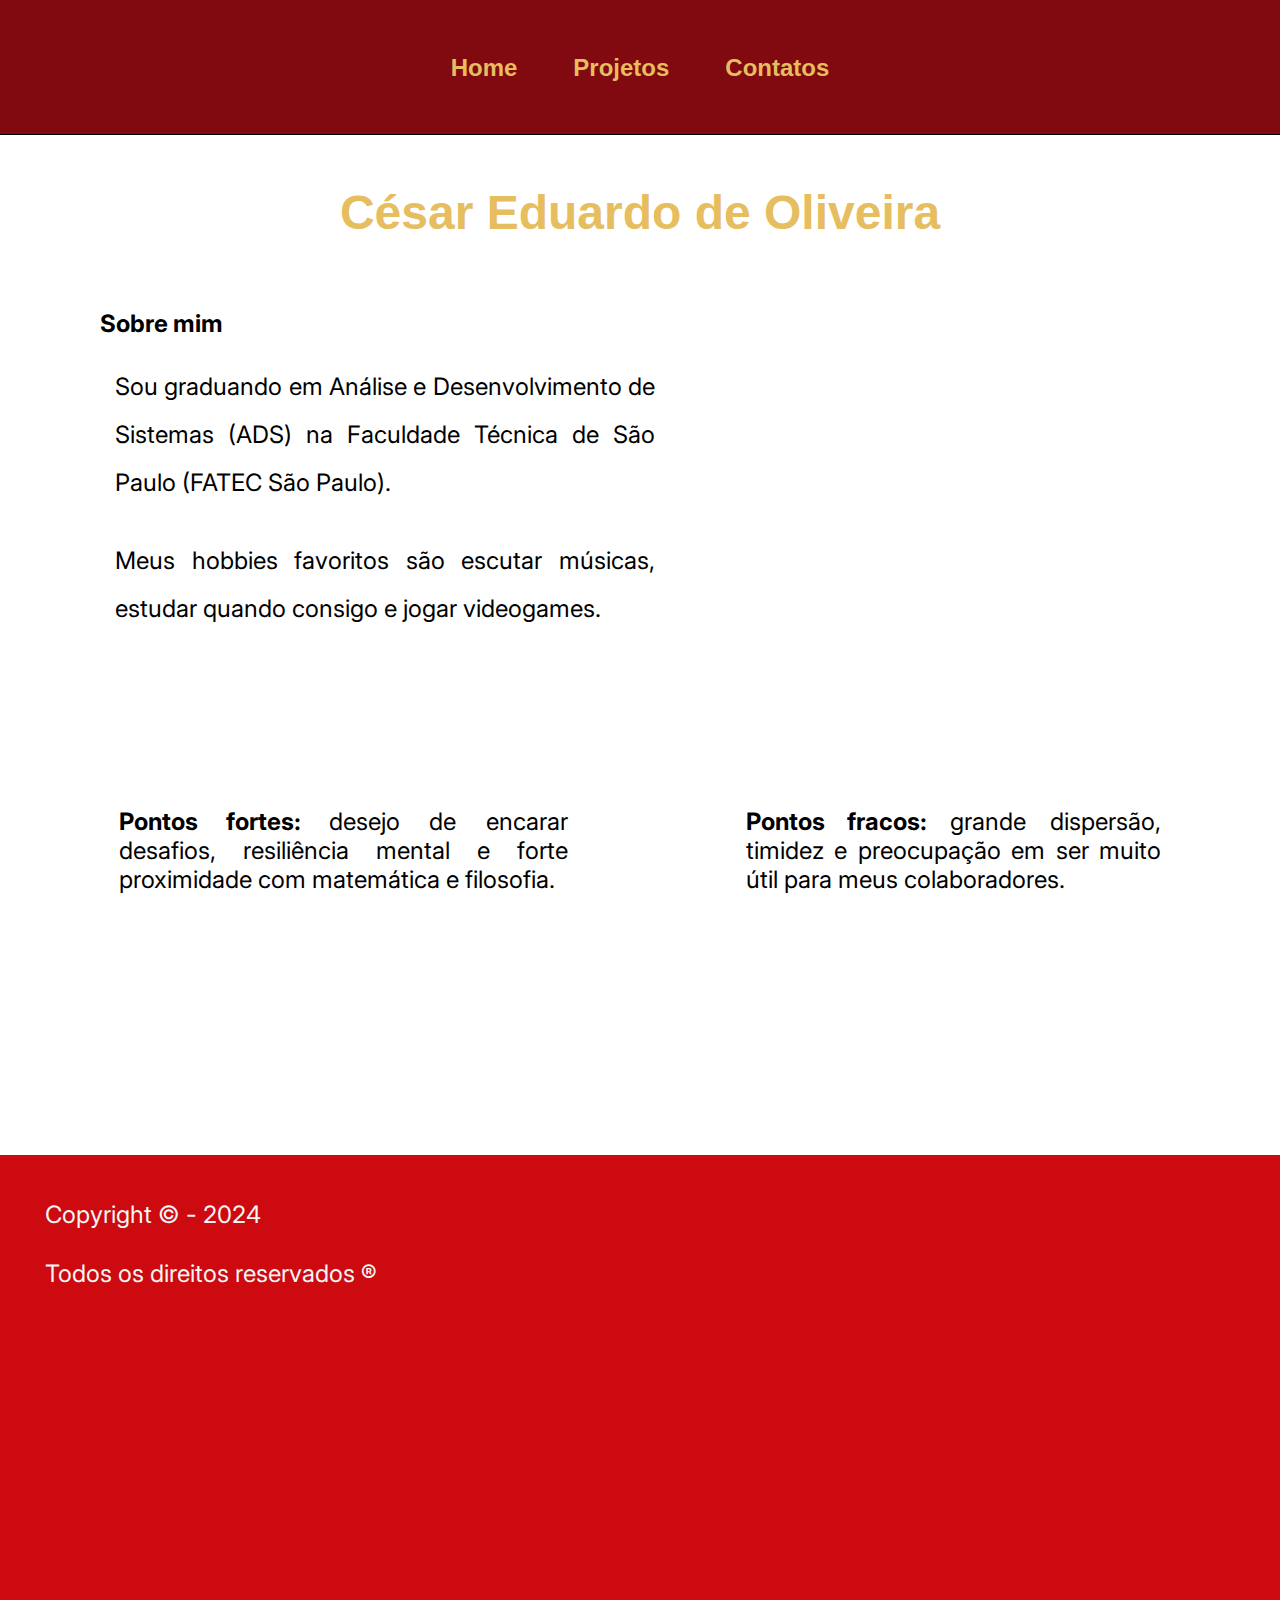
<file: portfolio-cesar/index.html>
<!DOCTYPE html>
<html lang="pt-br">

<head>
  <meta charset="UTF-8" />
  <meta name="viewport" content="width=device-width, initial-scale=1.0" />
  <title>Home do meu portifólio</title>

  <link rel="stylesheet" href="CSS/style.css" />
  <link rel="stylesheet" href="CSS/elements.css">
</head>

<body>
  <header>
    <nav>
      <a href="index.html">Home</a>
      <a href="HTML/projetos.html">Projetos</a>
      <a href="HTML/contatos.html">Contatos</a>
    </nav>

    <h1>César Eduardo de Oliveira</h1>
  </header>

  <main>
    <article>
      <div id="sobreMim">
        <h2>Sobre mim</h2>
        <p>
          Sou graduando em Análise e Desenvolvimento de Sistemas (ADS) na
          Faculdade Técnica de São Paulo (FATEC São Paulo).
        </p>

        <p>
          Meus hobbies favoritos são escutar músicas, estudar quando consigo e jogar videogames.
        </p>
      </div>

      <div id="pontos">
        <div id="ponto1">
          <p>
            <strong>Pontos fortes: </strong>desejo de encarar desafios, resiliência mental e forte proximidade com
            matemática e filosofia.
          </p>
        </div>
        <div id="ponto2">
          <p>
            <strong>Pontos fracos: </strong>grande dispersão, timidez e preocupação em ser muito útil para meus
            colaboradores.
          </p>
        </div>
      </div>

    <section>
    </section>
  </main>

  <footer>
      <p><small>Copyright &copy; - 2024</small></p>
      <p><small>Todos os direitos reservados &reg;</small></p>
  </footer>
</body>

</html>
</file>
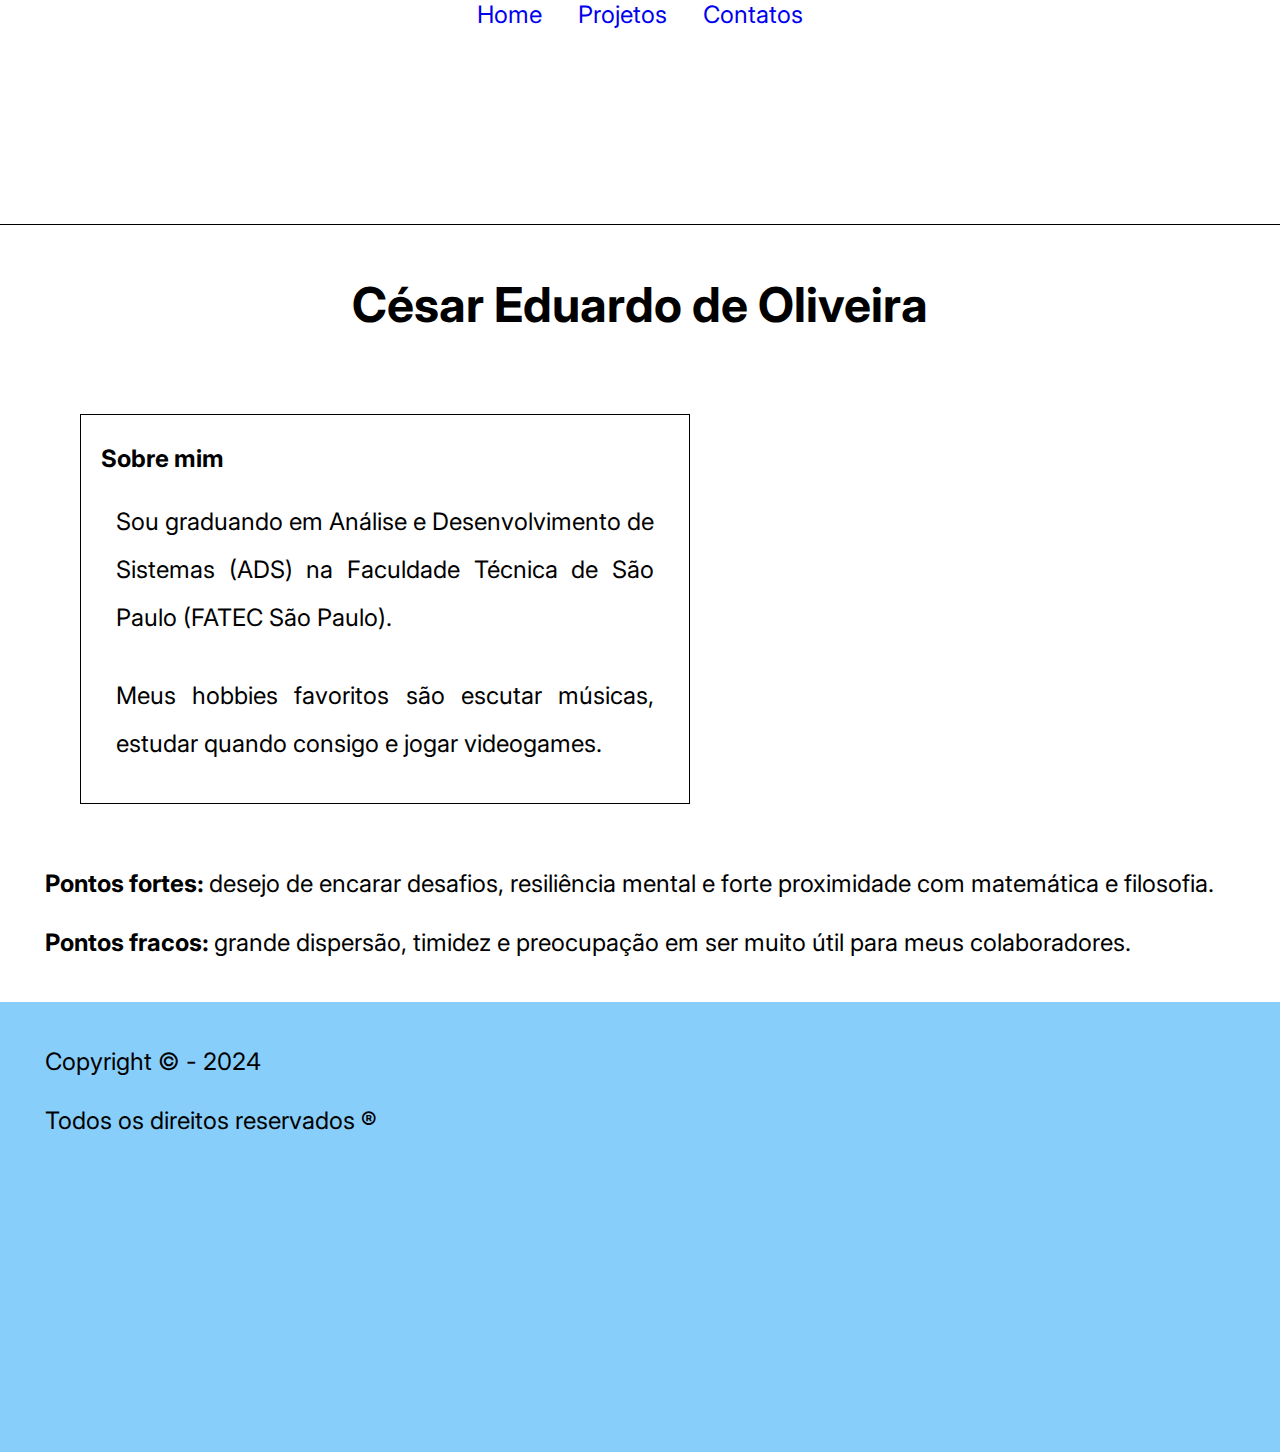
<file: portfolio-cesar/portifolio-cesar/index.html>
<!DOCTYPE html>
<html lang="pt-br">
  <head>
    <meta charset="UTF-8" />
    <meta name="viewport" content="width=device-width, initial-scale=1.0" />
    <title>Home do meu portifólio</title>

    <link rel="stylesheet" href="CSS/style.css" />
  </head>

  <body>
    <header>
      <nav>
        <a href="index.html">Home</a>
        <a href="HTML/projetos.html">Projetos</a>
        <a href="HTML/contatos.html">Contatos</a>
      </nav>

      <h1>César Eduardo de Oliveira</h1>
    </header>

    <main>
      <article>
        <div id="sobreMim">
          <h2>Sobre mim</h2>
          <p>
            Sou graduando em Análise e Desenvolvimento de Sistemas (ADS) na
            Faculdade Técnica de São Paulo (FATEC São Paulo).
          </p>

          <p>
            Meus hobbies favoritos são escutar músicas, estudar quando consigo e jogar videogames.
          </p>
        </div>

        <p>
            <strong>Pontos fortes: </strong>desejo de encarar desafios, resiliência mental e forte proximidade com matemática e filosofia.
        </p>

        <p>
            <strong>Pontos fracos: </strong>grande dispersão, timidez e preocupação em ser muito útil para meus colaboradores.
        </p>
      </article>

      <section></section>
    </main>

    <footer>
      <p><small>Copyright &copy; - 2024</small></p>
      <p><small>Todos os direitos reservados &reg;</small></p>
    </footer>
  </body>
</html>
</file>
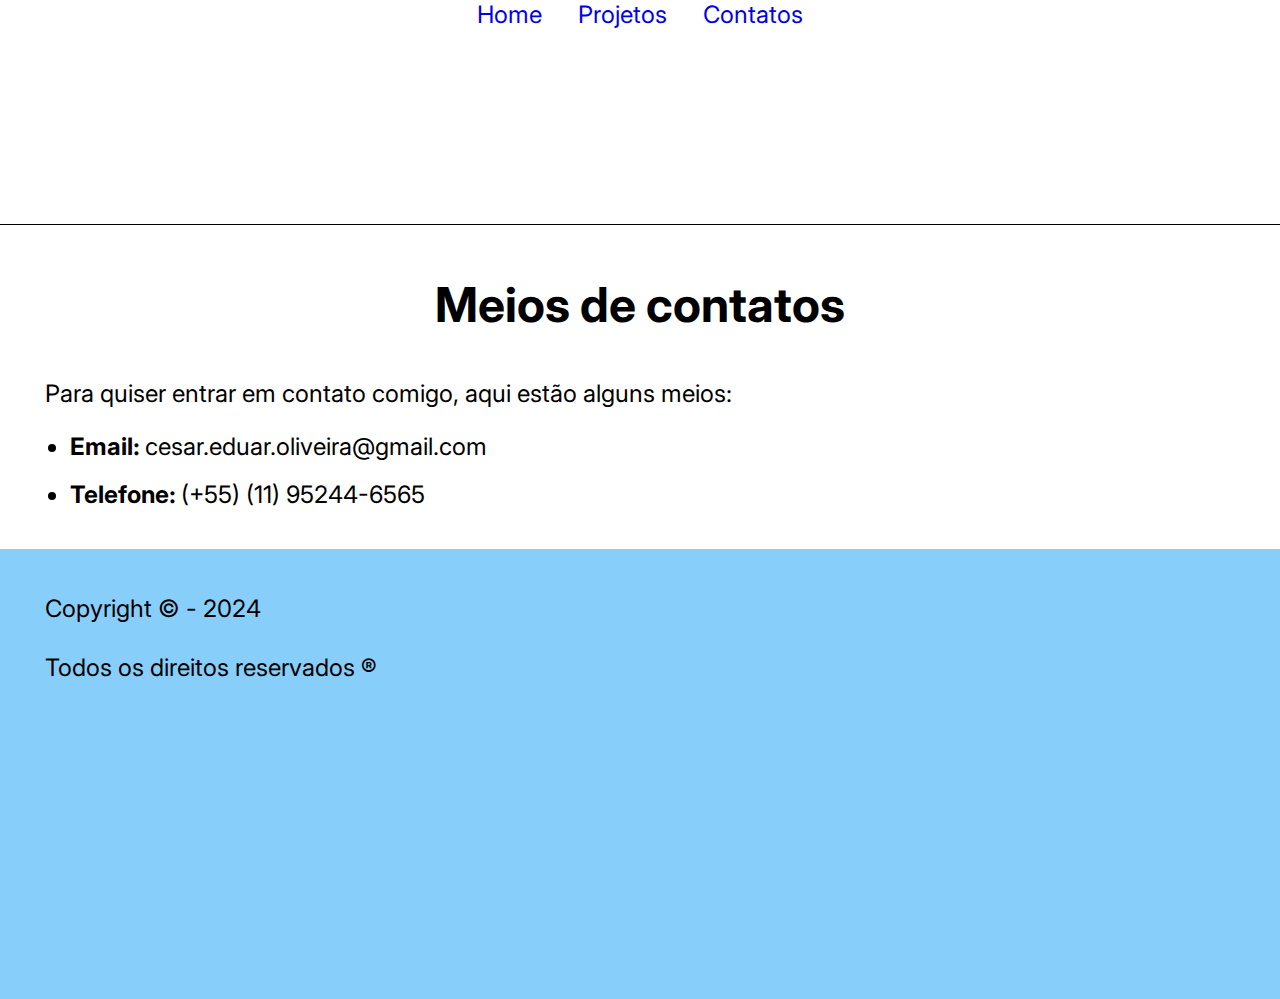
<file: HTML/contatos.html>
<!DOCTYPE html>
<html lang="pt-br">

<head>
    <meta charset="UTF-8">
    <meta name="viewport" content="width=device-width, initial-scale=1.0">
    <title>Home do meu portifólio</title>

    <link rel="stylesheet" href="../CSS/style.css">
</head>

<body>
    <header>
        <nav>
            <a href="../index.html">Home</a>
            <a href="projetos.html">Projetos</a>
            <a href="contatos.html">Contatos</a>
        </nav>

        <h1>Meios de contatos</h1>
    </header>

    <main>
        <article>
            <p>
                Para quiser entrar em contato comigo, aqui estão alguns meios:
            </p>

            <ul>
                <li><strong>Email: </strong> cesar.eduar.oliveira@gmail.com</li>

                <li><strong>Telefone: </strong>(+55) (11) 95244-6565</li>
            </ul>
        </article>

        <section>
        </section>
    </main>

    <footer>
        <p><small>Copyright &copy; - 2024</small></p>
        <p><small>Todos os direitos reservados &reg;</small></p>
    </footer>
</body>

</html>
</file>
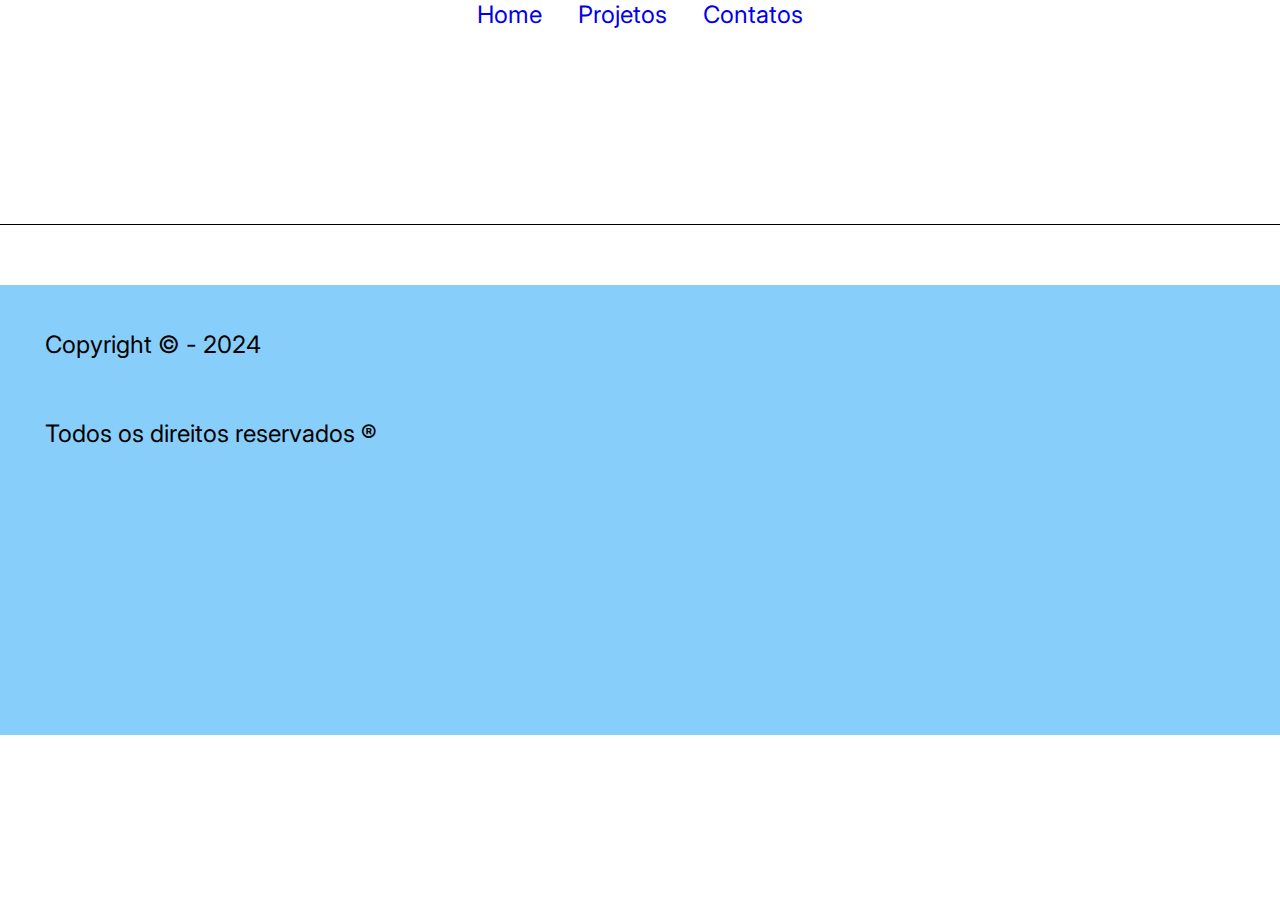
<file: HTML/projetos.html>
<!DOCTYPE html>
<html lang="pt-br">

<head>
    <meta charset="UTF-8">
    <meta name="viewport" content="width=device-width, initial-scale=1.0">
    <title>Home do meu portifólio</title>

    <link rel="stylesheet" href="../CSS/style.css">
</head>

<body>
    <header>
        <nav>
            <a href="../index.html">Home</a>
            <a href="projetos.html">Projetos</a>
            <a href="contatos.html">Contatos</a>
        </nav>
    </header>

    <main>
        <article>
        </article>

        <section>
        </section>
    </main>

    <footer>
        <p><small>Copyright &copy; - 2024</small><p>
        <p><small>Todos os direitos reservados &reg;</small><p>
    </footer>
</body>

</html>
</file>
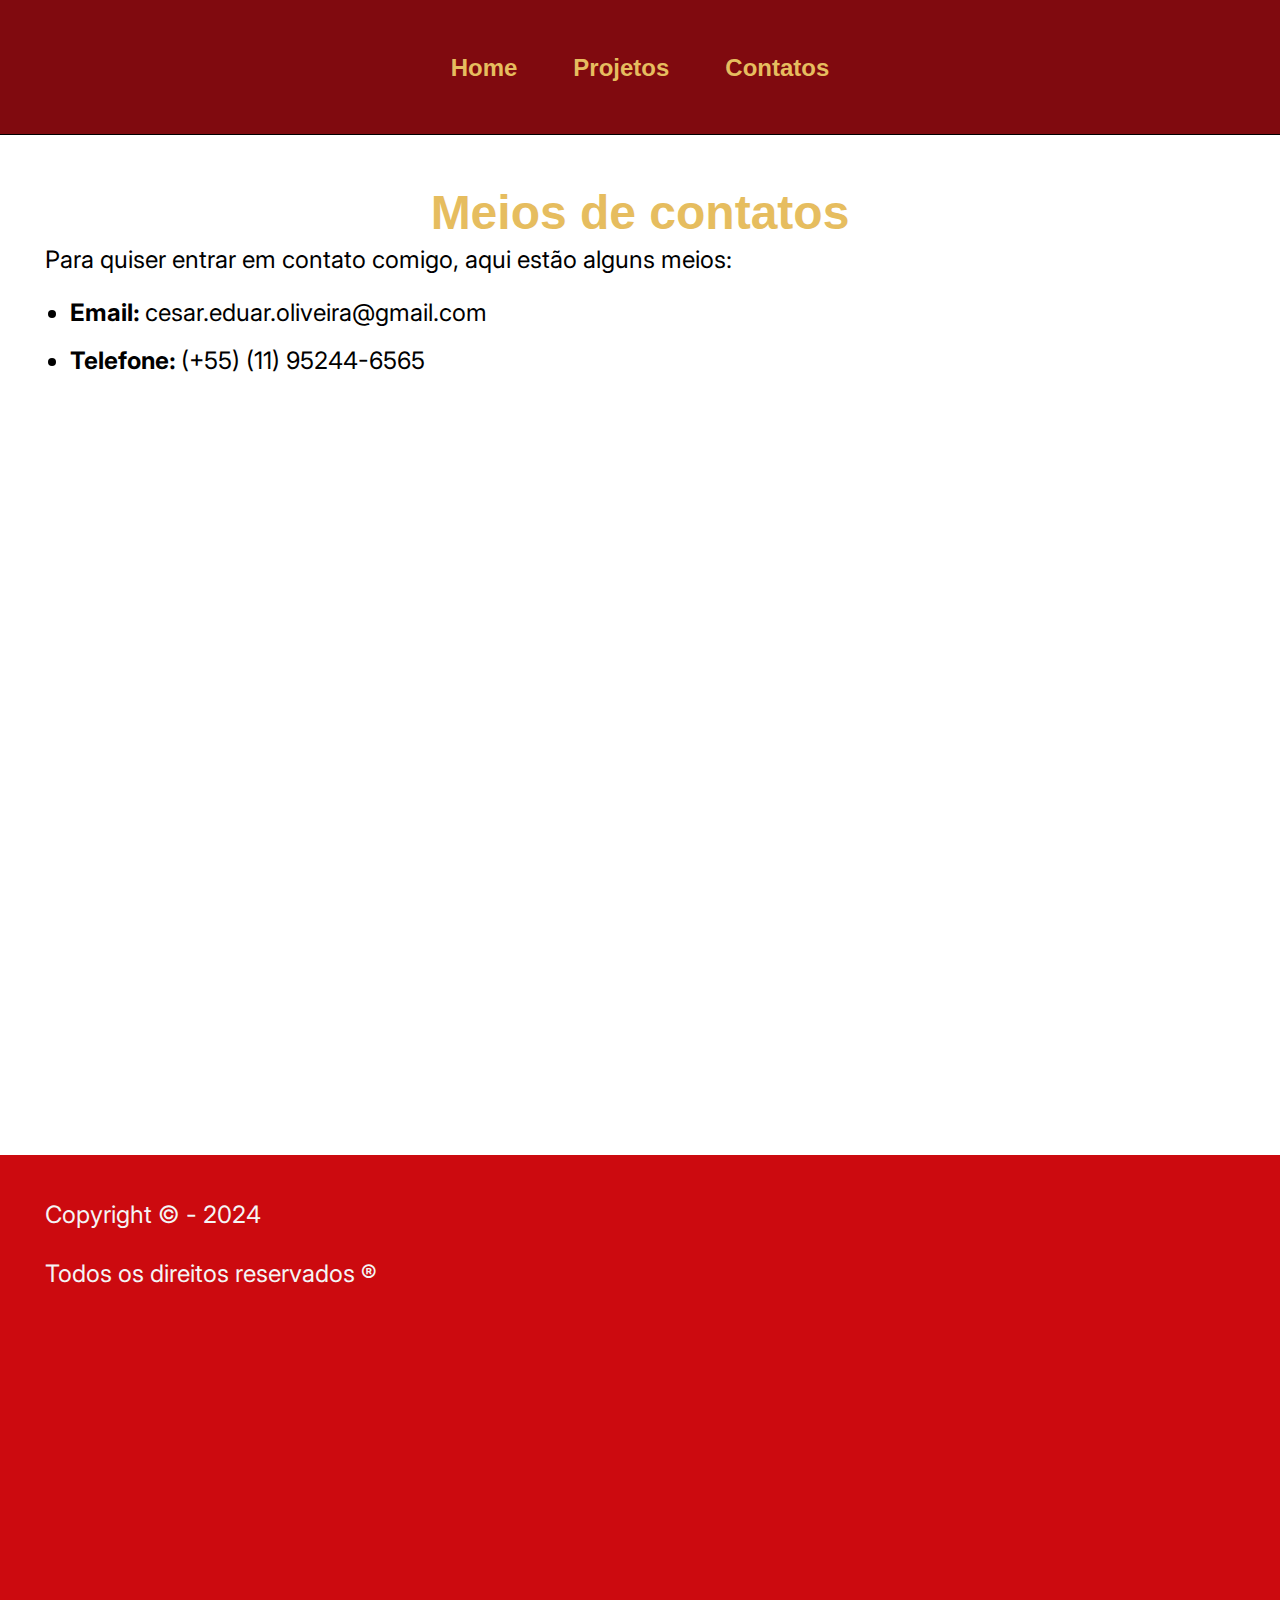
<file: portfolio-cesar/HTML/contatos.html>
<!DOCTYPE html>
<html lang="pt-br">

<head>
    <meta charset="UTF-8">
    <meta name="viewport" content="width=device-width, initial-scale=1.0">
    <title>Home do meu portifólio</title>

    <link rel="stylesheet" href="../CSS/style.css">
    <link rel="stylesheet" href="../CSS/elements.css">
</head>

<body>
    <header>
        <nav>
            <a href="../index.html">Home</a>
            <a href="projetos.html">Projetos</a>
            <a href="contatos.html">Contatos</a>
        </nav>

        <h1>Meios de contatos</h1>
    </header>

    <main>
        <article>
            <p>
                Para quiser entrar em contato comigo, aqui estão alguns meios:
            </p>

            <ul>
                <li><strong>Email: </strong> cesar.eduar.oliveira@gmail.com</li>

                <li><strong>Telefone: </strong>(+55) (11) 95244-6565</li>
            </ul>
        </article>

        <section>
        </section>
    </main>

    <footer>
        <p><small>Copyright &copy; - 2024</small></p>
        <p><small>Todos os direitos reservados &reg;</small></p>
    </footer>
</body>

</html>
</file>
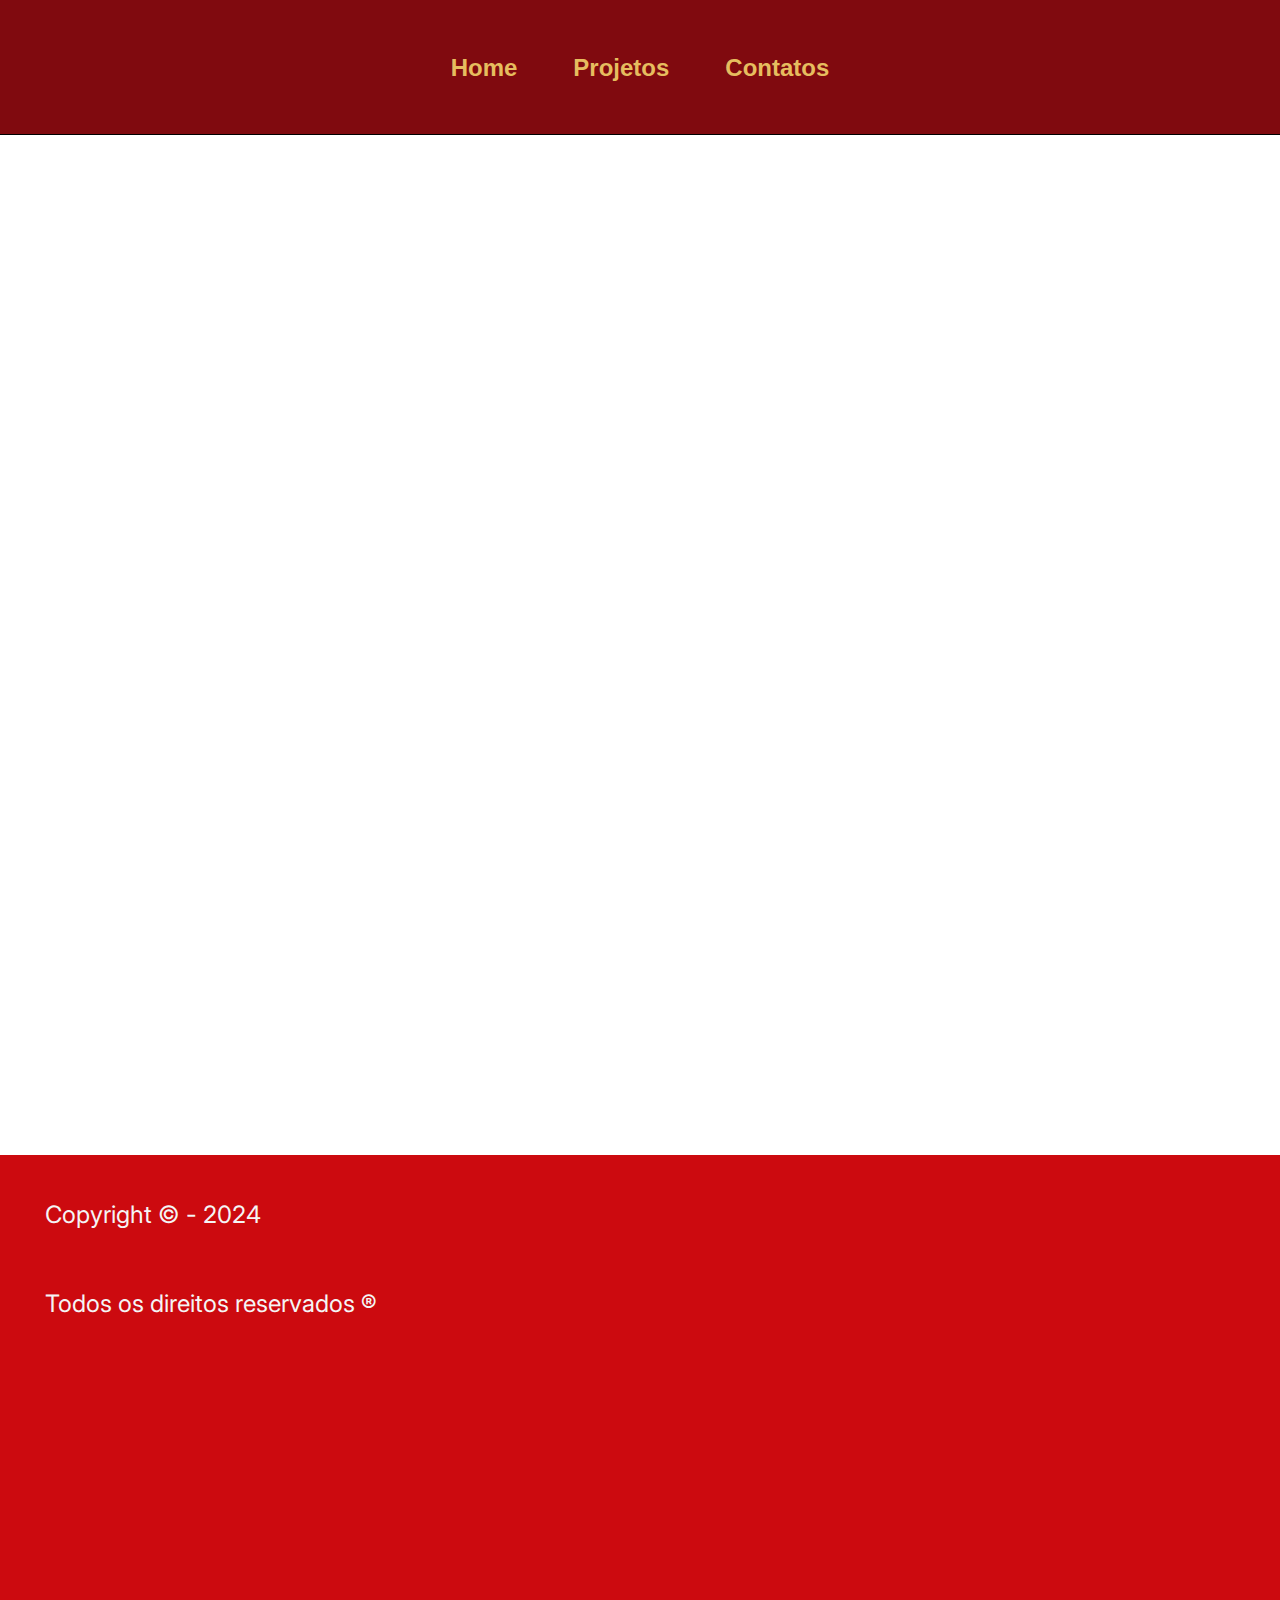
<file: portfolio-cesar/HTML/projetos.html>
<!DOCTYPE html>
<html lang="pt-br">

<head>
    <meta charset="UTF-8">
    <meta name="viewport" content="width=device-width, initial-scale=1.0">
    <title>Home do meu portifólio</title>

    <link rel="stylesheet" href="../CSS/style.css">
    <link rel="stylesheet" href="../CSS/elements.css">
</head>

<body>
    <header>
        <nav>
            <a href="../index.html">Home</a>
            <a href="projetos.html">Projetos</a>
            <a href="contatos.html">Contatos</a>
        </nav>
    </header>

    <main>
        <article>
        </article>

        <section>
        </section>
    </main>

    <footer>
        <p><small>Copyright &copy; - 2024</small><p>
        <p><small>Todos os direitos reservados &reg;</small><p>
    </footer>
</body>

</html>
</file>
<file: portfolio-cesar/CSS/style.css>
@import url('https://fonts.googleapis.com/css2?family=Inter&display=swap');

* {
    margin: 0;
    padding: 0;
    box-sizing: border-box;
    font-size: 24px;
    font-family: inter;
    /* font-family: Verdana, Geneva, Tahoma, sans-serif; */
}

html {
    height: 100%;
}

:root {
    --fonte-corpo: Verdana, Geneva, Tahoma, sans-serif;
    --cor-fundo-destacado: #800A0F;
    --cor-fonte-destacada: #E6BD5F;
  }

header {
    height: 200px;
    text-align: center;
    font-family: var(--fonte-corpo);
}

main {
    min-height: 100vh;
    margin-bottom: 40px;
}


footer {
    padding: 30px;
    height: 50vh;
    background-color: #CC0A0F;
    color: whitesmoke;
    /* position: sticky;
    width: 100%; */
}

nav {
    border-bottom: 1px solid black;
    height: 15vh;
    background-color: var(--cor-fundo-destacado);
}

nav>a:link {
    text-decoration: none;
    padding-left: 25px;
    padding-right: 25px;
    height: 15vh;
    line-height: 15vh;
    display: inline-block;
    font-family: var(--fonte-corpo);
    font-weight: 600;
    color: var(--cor-fonte-destacada);
}

nav>a:hover {
    color: white;
    background-color: #CC0A0F;
}

nav>a:visited {
    color:#FFDAC6;
}

article {
    margin: 15px;
    padding: 15px;
}
</file>
<file: portfolio-cesar/CSS/elements.css>
* {
    margin: 0;
    padding: 0;
    box-sizing: border-box;
    font-size: 24px;
    font-family: inter;
    /* font-family: Verdana, Geneva, Tahoma, sans-serif; */
}

:root {
    --fonte-corpo: Verdana, Geneva, Tahoma, sans-serif;
    --cor-titulo: #E6BD5F;
  }

h1 {
    font-size: 2rem;
    margin-top: 50px;
    font-weight: 700;
    font-family: var(--fonte-corpo);
    color: var(--cor-titulo)
}

#sobreMim {
    /* border: 1px solid; */
    width: 50%;
    line-height: 2;
    margin: 50px;
    padding: 20px;
}

#pontos {
    display: flex;
    justify-content: space-between;
}

#ponto1, #ponto2 {
    /* border: 1px solid; */
    margin: 50px;
    padding: 1rem;
}

p {
    padding: 15px;
    text-align: justify;
}

ul {
    padding-left: 40px;
    line-height: 200%;
}
</file>
<file: portfolio-cesar/portifolio-cesar/CSS/style.css>
@import url('https://fonts.googleapis.com/css2?family=Inter&display=swap');

* {
    margin: 0;
    padding: 0;
    box-sizing: border-box;
    font-size: 24px;
    font-family: inter;
}

header {
    height: 100%;
    text-align: center;
}

h1 {
    font-size: 2rem;
    margin-top: 50px;
}

main {
    height: 100%; /* Mudar para height: 100%; dps */
}


footer {
    padding: 30px;
    height: 50vh;
    background: lightskyblue; /* Mudar a cor de fundo dps */
}

a {
    text-decoration: none;
    padding: 15px;

}

nav {
    border-bottom: 1px solid black;
    height:25vh;
}

article {
    margin: 15px;
    padding: 15px;
}   

#sobreMim {
    border: 1px solid;
    width: 50%;
    line-height: 2;
    /* float: left; */
    margin: 50px;
    padding: 20px;
}

p {
    padding: 15px;
    text-align: justify;
}

ul {
    padding-left: 40px;
    line-height: 200%;
}
</file>
<file: CSS/style.css>
@import url('https://fonts.googleapis.com/css2?family=Inter&display=swap');

* {
    margin: 0;
    padding: 0;
    box-sizing: border-box;
    font-size: 24px;
    font-family: inter;
}

header {
    height: 100%;
    text-align: center;
}

h1 {
    font-size: 2rem;
    margin-top: 50px;
}

main {
    height: 100%; /* Mudar para height: 100%; dps */
}


footer {
    padding: 30px;
    height: 50vh;
    background: lightskyblue; /* Mudar a cor de fundo dps */
}

a {
    text-decoration: none;
    padding: 15px;

}

nav {
    border-bottom: 1px solid black;
    height:25vh;
}

article {
    margin: 15px;
    padding: 15px;
}   

#sobreMim {
    border: 1px solid;
    width: 50%;
    line-height: 2;
    /* float: left; */
    margin: 50px;
    padding: 20px;
}

p {
    padding: 15px;
    text-align: justify;
}

ul {
    padding-left: 40px;
    line-height: 200%;
}
</file>
